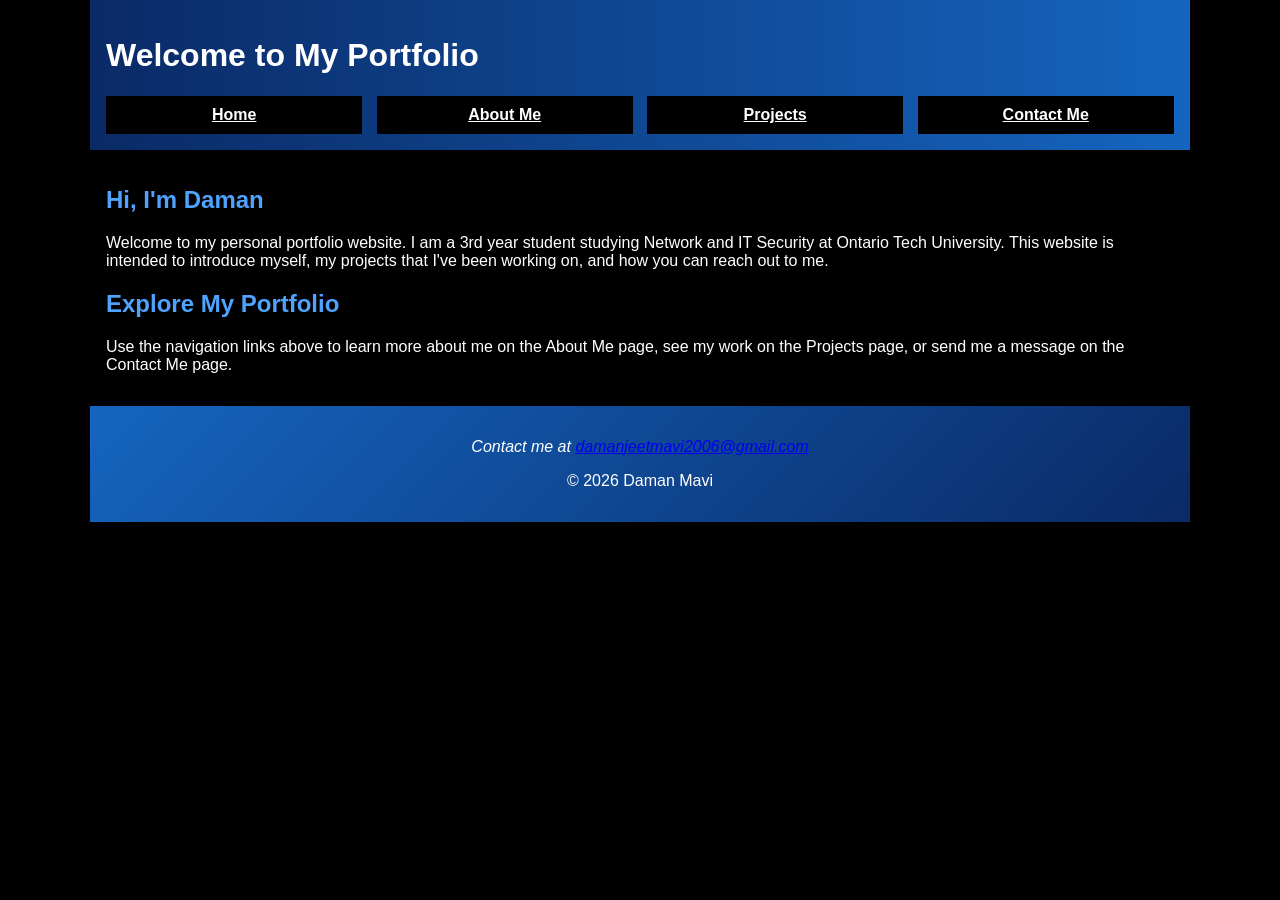
<file: index.html>
<!DOCTYPE html>
<html lang="en">

<head>
    <meta charset="UTF-8">
    <title>Daman - Home</title>

    <!-- Makes the page use the device's real screen width -->
    <meta name="viewport" content="width=device-width, initial-scale=1.0">

    <!-- Desktop styles: screens 961px and wider -->
    <link href="full.css" rel="stylesheet" type="text/css"
          media="only screen and (min-width:961px)">

    <!-- Tablet styles: screens 481px to 960px -->
    <link href="tablet.css" rel="stylesheet" type="text/css"
          media="only screen and (min-width:481px) and (max-width:960px)">

    <!-- Phone styles: screens 480px and narrower -->
    <link href="phone.css" rel="stylesheet" type="text/css"
          media="only screen and (max-width:480px)">

</head>

<body>

<!-- Wrapper centers the page and sets its fluid width -->
<div id="wrapper">

    <!-- Header: page title and navigation menu -->
    <header>
        <h1>Welcome to My Portfolio</h1>

        <nav>
            <h4>
                <a class="button" href="index.html">Home</a>
                <a class="button" href="about.html">About Me</a>
                <a class="button" href="projects.html">Projects</a>
                <a class="button" href="contact.html">Contact Me</a>
            </h4>
            <!-- Empty div that clears the floated buttons -->
            <div class="clear"></div>
        </nav>

    </header>

    <!-- Main content of the page -->
    <main>
    <article>

        <!-- Welcome section -->
        <section>
            <h2>Hi, I'm Daman</h2>

            <p>
                Welcome to my personal portfolio website. I am a 3rd year
                student studying Network and IT Security at Ontario Tech
                University. This website is intended to introduce myself, my
                projects that I've been working on, and how you can reach out
                to me.
            </p>
        </section>

        <!-- Short guide to the other pages -->
        <section>
            <h2>Explore My Portfolio</h2>

            <p>
                Use the navigation links above to learn more about me on the
                About Me page, see my work on the Projects page, or send me a
                message on the Contact Me page.
            </p>
        </section>

    </article>
    </main>

    <!-- Footer: contact email and copyright -->
    <footer>
        <address>
            <p>
                Contact me at
                <a href="mailto:damanjeetmavi2006@gmail.com">damanjeetmavi2006@gmail.com</a>
            </p>
        </address>

        <p>&copy; 2026 Daman Mavi</p>
    </footer>

</div>

</body>

</html>
</file>
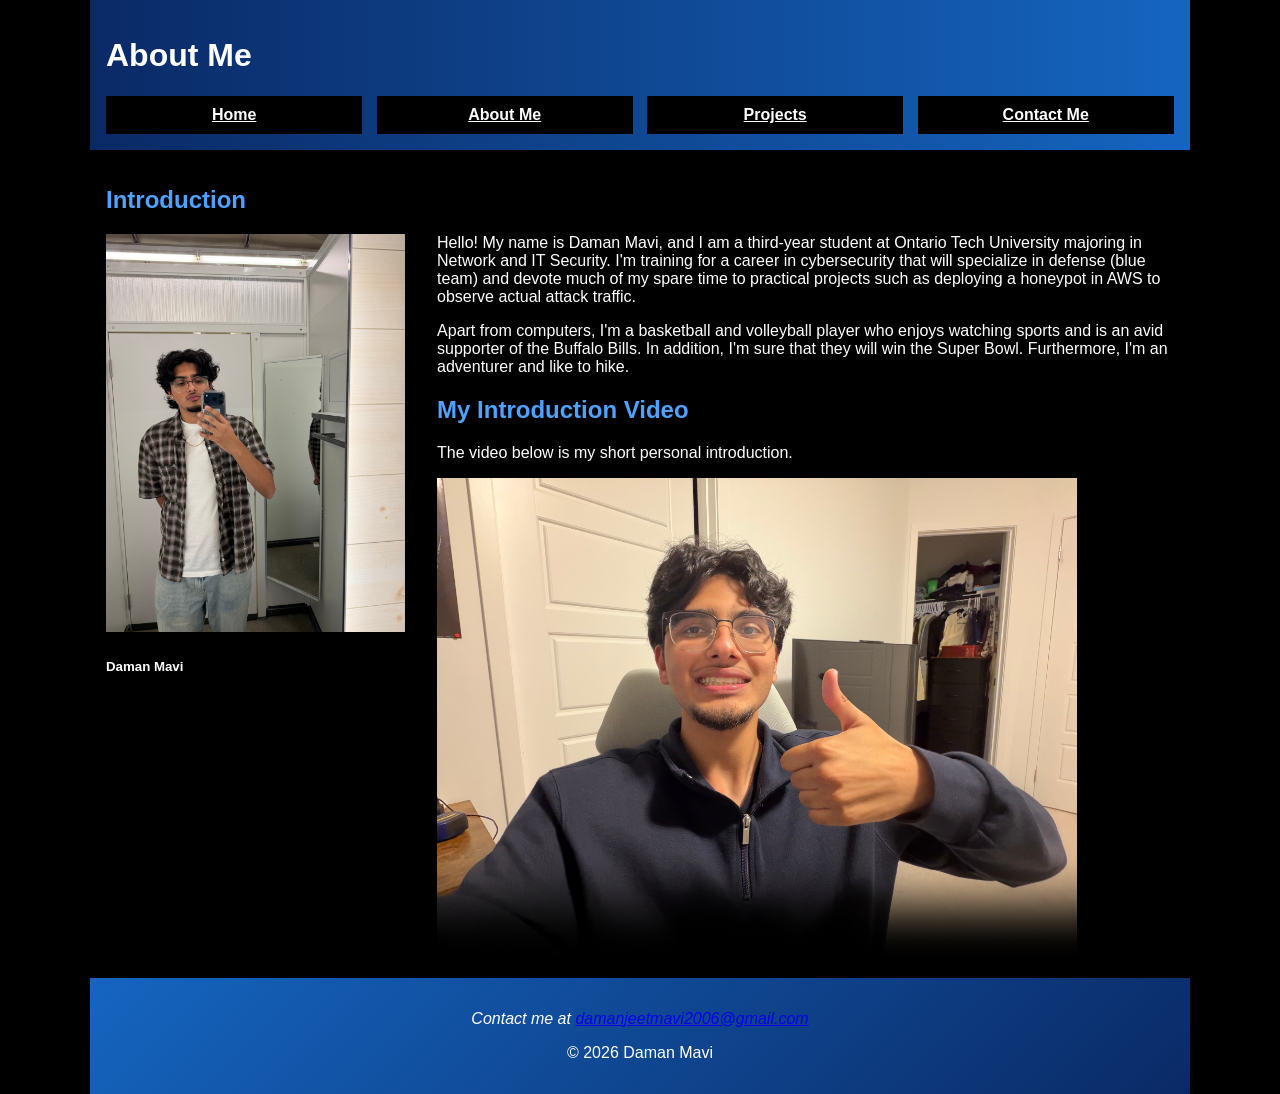
<file: about.html>
<!DOCTYPE html>
<html lang="en">

<head>
    <meta charset="UTF-8">
    <title>Daman - About Me</title>

    <!-- Makes the page use the device's real screen width -->
    <meta name="viewport" content="width=device-width, initial-scale=1.0">

    <!-- Desktop styles: screens 961px and wider -->
    <link href="full.css" rel="stylesheet" type="text/css"
          media="only screen and (min-width:961px)">

    <!-- Tablet styles: screens 481px to 960px -->
    <link href="tablet.css" rel="stylesheet" type="text/css"
          media="only screen and (min-width:481px) and (max-width:960px)">

    <!-- Phone styles: screens 480px and narrower -->
    <link href="phone.css" rel="stylesheet" type="text/css"
          media="only screen and (max-width:480px)">

</head>

<body>

<!-- Wrapper centers the page and sets its fluid width -->
<div id="wrapper">

    <!-- Header: page title and navigation menu -->
    <header>
        <h1>About Me</h1>

        <nav>
            <h4>
                <a class="button" href="index.html">Home</a>
                <a class="button" href="about.html">About Me</a>
                <a class="button" href="projects.html">Projects</a>
                <a class="button" href="contact.html">Contact Me</a>
            </h4>
            <!-- Empty div that clears the floated buttons -->
            <div class="clear"></div>
        </nav>

    </header>

    <!-- Main content of the page -->
    <main>
    <article>

        <!-- Photo and written introduction -->
        <section>
            <h2>Introduction</h2>

            <!-- Photo with caption (floats left so the text wraps beside it) -->
            <figure>
                <img src="media/photo.jpeg" alt="Photo of Daman Mavi">

                <figcaption>
                    <h5>Daman Mavi</h5>
                </figcaption>
            </figure>

            <p>
                Hello! My name is Daman Mavi, and I am a third-year student at
                Ontario Tech University majoring in Network and IT Security.
                I'm training for a career in cybersecurity that will specialize
                in defense (blue team) and devote much of my spare time to
                practical projects such as deploying a honeypot in AWS to
                observe actual attack traffic.
            </p>

            <p>
                Apart from computers, I'm a basketball and volleyball player who
                enjoys watching sports and is an avid supporter of the Buffalo
                Bills. In addition, I'm sure that they will win the Super Bowl.
                Furthermore, I'm an adventurer and like to hike.
            </p>
        </section>

        <!-- Introduction video -->
        <section>
            <h2>My Introduction Video</h2>

            <p>
                The video below is my short personal introduction.
            </p>

            <!-- controls = play/pause buttons, poster = image shown before playing -->
            <video controls poster="media/poster.jpeg" width="640">
                <source src="media/intro.mp4" type="video/mp4">
                Your browser doesn't support the video tag.
            </video>
        </section>

    </article>
    </main>

    <!-- Footer: contact email and copyright -->
    <footer>
        <address>
            <p>
                Contact me at
                <a href="mailto:damanjeetmavi2006@gmail.com">damanjeetmavi2006@gmail.com</a>
            </p>
        </address>

        <p>&copy; 2026 Daman Mavi</p>
    </footer>

</div>

</body>

</html>
</file>
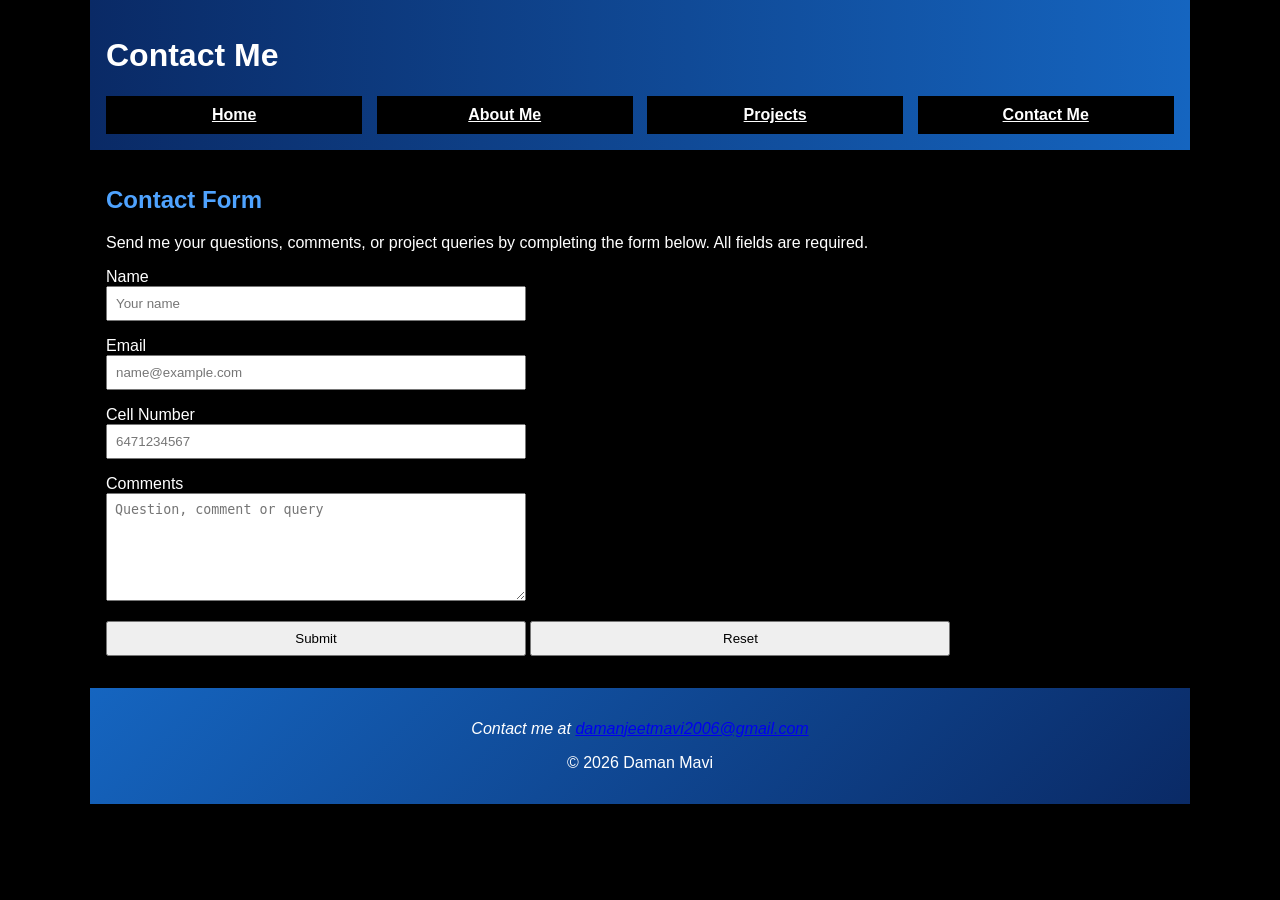
<file: contact.html>
<!DOCTYPE html>
<html lang="en">

<head>
    <meta charset="UTF-8">
    <title>Daman Mavi - Contact Me</title>

    <!-- Makes the page use the device's real screen width -->
    <meta name="viewport" content="width=device-width, initial-scale=1.0">

    <!-- Desktop styles: screens 961px and wider -->
    <link href="full.css" rel="stylesheet" type="text/css"
          media="only screen and (min-width:961px)">

    <!-- Tablet styles: screens 481px to 960px -->
    <link href="tablet.css" rel="stylesheet" type="text/css"
          media="only screen and (min-width:481px) and (max-width:960px)">

    <!-- Phone styles: screens 480px and narrower -->
    <link href="phone.css" rel="stylesheet" type="text/css"
          media="only screen and (max-width:480px)">

</head>

<body>

<!-- Wrapper centers the page and sets its fluid width -->
<div id="wrapper">

    <!-- Header: page title and navigation menu -->
    <header>
        <h1>Contact Me</h1>

        <nav>
            <h4>
                <a class="button" href="index.html">Home</a>
                <a class="button" href="about.html">About Me</a>
                <a class="button" href="projects.html">Projects</a>
                <a class="button" href="contact.html">Contact Me</a>
            </h4>
            <!-- Empty div that clears the floated buttons -->
            <div class="clear"></div>
        </nav>

    </header>

    <!-- Main content of the page -->
    <main>
    <article>

        <section>
            <h2>Contact Form</h2>

            <p>
                Send me your questions, comments, or project queries by
                completing the form below. All fields are required.
            </p>

            <!-- Form opens the visitor's email app addressed to me (no backend needed) -->
            <form action="mailto:damanjeetmavi2006@gmail.com"
                  method="post"
                  enctype="text/plain">

                <!-- Name: required, letters/spaces/periods/apostrophes only -->
                <p>
                    <label for="name">Name</label><br>
                    <input type="text" id="name" name="name"
                           placeholder="Your name"
                           pattern="[A-Za-z][A-Za-z .']+"
                           title="Enter your name using letters only."
                           required>
                </p>

                <!-- Email: type="email" checks for a valid email format -->
                <p>
                    <label for="email">Email</label><br>
                    <input type="email" id="email" name="email"
                           placeholder="name@example.com"
                           title="Enter a valid email, e.g. name@example.com"
                           required>
                </p>

                <!-- Phone: pattern allows exactly 10 digits -->
                <p>
                    <label for="phone">Cell Number</label><br>
                    <input type="tel" id="phone" name="phone"
                           placeholder="6471234567"
                           pattern="[0-9]{10}"
                           title="Enter a 10-digit phone number, digits only."
                           required>
                </p>

                <!-- Comments: multi-line box, at least 10 characters -->
                <p>
                    <label for="comments">Comments</label><br>
                    <textarea id="comments" name="comments"
                              cols="60" rows="6"
                              minlength="10"
                              placeholder="Question, comment or query"
                              required></textarea>
                </p>

                <!-- Submit sends the form, Reset clears it -->
                <p>
                    <input type="submit" value="Submit">
                    <input type="reset" value="Reset">
                </p>

            </form>
        </section>

    </article>
    </main>

    <!-- Footer: contact email and copyright -->
    <footer>
        <address>
            <p>
                Contact me at
                <a href="mailto:damanjeetmavi2006@gmail.com">damanjeetmavi2006@gmail.com</a>
            </p>
        </address>

        <p>&copy; 2026 Daman Mavi</p>
    </footer>

</div>

</body>

</html>
</file>
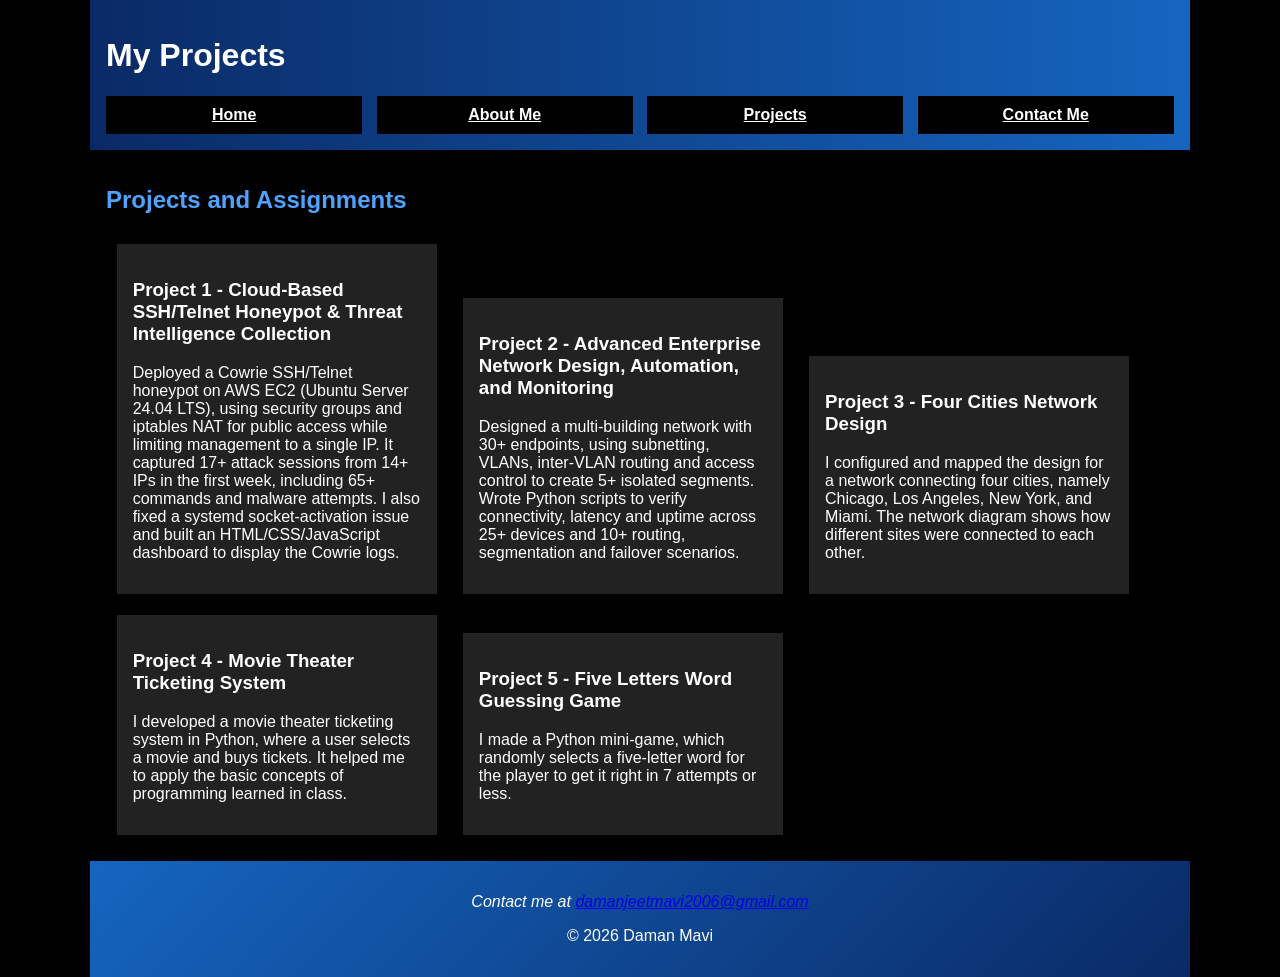
<file: projects.html>
<!DOCTYPE html>
<html lang="en">

<head>
    <meta charset="UTF-8">
    <title>Daman - Projects</title>

    <!-- Makes the page use the device's real screen width -->
    <meta name="viewport" content="width=device-width, initial-scale=1.0">

    <!-- Desktop styles: screens 961px and wider -->
    <link href="full.css" rel="stylesheet" type="text/css"
          media="only screen and (min-width:961px)">

    <!-- Tablet styles: screens 481px to 960px -->
    <link href="tablet.css" rel="stylesheet" type="text/css"
          media="only screen and (min-width:481px) and (max-width:960px)">

    <!-- Phone styles: screens 480px and narrower -->
    <link href="phone.css" rel="stylesheet" type="text/css"
          media="only screen and (max-width:480px)">

</head>

<body>

<!-- Wrapper centers the page and sets its fluid width -->
<div id="wrapper">

    <!-- Header: page title and navigation menu -->
    <header>
        <h1>My Projects</h1>

        <nav>
            <h4>
                <a class="button" href="index.html">Home</a>
                <a class="button" href="about.html">About Me</a>
                <a class="button" href="projects.html">Projects</a>
                <a class="button" href="contact.html">Contact Me</a>
            </h4>
            <!-- Empty div that clears the floated buttons -->
            <div class="clear"></div>
        </nav>

    </header>

    <!-- Main content of the page -->
    <main>
    <article>

        <h2>Projects and Assignments</h2>

        <!-- Each project is a box (class project-box) with a heading and a short description -->
        <section class="project-box">
    <h3>Project 1 - Cloud-Based SSH/Telnet Honeypot &amp; Threat Intelligence Collection</h3>
    <p>
        Deployed a Cowrie SSH/Telnet honeypot on AWS EC2 (Ubuntu Server 24.04 LTS),
        using security groups and iptables NAT for public access while limiting
        management to a single IP. It captured 17+ attack sessions from 14+ IPs
        in the first week, including 65+ commands and malware attempts. I also fixed
        a systemd socket-activation issue and built an HTML/CSS/JavaScript
        dashboard to display the Cowrie logs.
    </p>
</section>

        <section class="project-box">
    <h3>Project 2 - Advanced Enterprise Network Design, Automation, and Monitoring</h3>
    <p>
        Designed a multi-building network with 30+ endpoints, using subnetting,
        VLANs, inter-VLAN routing and access control to create 5+ isolated
        segments. Wrote Python scripts to verify connectivity, latency and uptime
        across 25+ devices and 10+ routing, segmentation and failover scenarios.
    </p>
</section>

        <section class="project-box">
            <h3>Project 3 - Four Cities Network Design</h3>
            <p>
                I configured and mapped the design for a network connecting
                four cities, namely Chicago, Los Angeles, New York, and Miami.
                The network diagram shows how different sites were connected to
                each other.
            </p>
        </section>

        <section class="project-box">
            <h3>Project 4 - Movie Theater Ticketing System</h3>
            <p>
                I developed a movie theater ticketing system in Python, where
                a user selects a movie and buys tickets. It helped me to apply
                the basic concepts of programming learned in class.
            </p>
        </section>

        <section class="project-box">
            <h3>Project 5 - Five Letters Word Guessing Game</h3>
            <p>
                I made a Python mini-game, which randomly selects a five-letter
                word for the player to get it right in 7 attempts or less.
            </p>
        </section>

    </article>
    </main>

    <!-- Footer: contact email and copyright -->
    <footer>
        <address>
            <p>
                Contact me at
                <a href="mailto:damanjeetmavi2006@gmail.com">damanjeetmavi2006@gmail.com</a>
            </p>
        </address>

        <p>&copy; 2026 Daman Mavi</p>
    </footer>

</div>

</body>

</html>
</file>
<file: full.css>
/* full.css - desktop layout, screens 961px and wider */

/* Padding and borders count inside an element's width, so % widths add up */
* {
    box-sizing: border-box;
}

/* Page defaults: no margin, white text on black */
body {
    margin: 0;
    font-family: Arial, sans-serif;
    color: white;
    background-color: black;
}

/* Fluid width: 90% of the screen, max 1100px, centered */
#wrapper {
    width: 90%;
    max-width: 1100px;
    margin: auto;
}

/* Header: navy background with a left-to-right gradient */
header {
    padding: 1em;
    background-color: #0A2A66;
    background-image: linear-gradient(to right, #0A2A66, #1565C0);
}

/* Nav buttons float side by side: 4 x 24% + 3 x 1.33% = 100% */
nav a.button {
    float: left;
    width: 24%;
    margin-right: 1.33%;
    padding: 10px;
    text-align: center;
    color: white;
    background-color: black;
}

/* No gap after the last button */
nav a.button:last-child {
    margin-right: 0;
}

article {
    padding: 1em;
}

/* Light blue headings */
article h2 {
    color: #4FA3FF;
}

/* Photo floats left so the text wraps beside it */
figure {
    float: left;
    width: 28%;
    max-width: 300px;
    margin: 0 3% 1em 0;
}

/* Image fills the figure and keeps its proportions */
figure img {
    width: 100%;
    height: auto;
}

/* Video shrinks with the page, never wider than 640px */
video {
    width: 100%;
    max-width: 640px;
}

/* Project boxes: 30% wide, so three fit on one row */
.project-box {
    display: inline-block;
    width: 30%;
    margin: 1%;
    padding: 1em;
    background-color: #222;
}

/* Form fields fill their space, up to 420px */
input, textarea {
    width: 100%;
    max-width: 420px;
    padding: 8px;
}

/* Footer: blue background with an angled (135deg) gradient */
footer {
    padding: 1em;
    text-align: center;
    background-color: #1565C0;
    background-image: linear-gradient(135deg, #1565C0, #0A2A66);
}

/* Stops the floated nav buttons from collapsing the header */
.clear {
    clear: both;
}
</file>
<file: tablet.css>
/* tablet.css - tablet layout, screens 481px to 960px */

/* Padding and borders count inside an element's width, so % widths add up */
* {
    box-sizing: border-box;
}

/* Page defaults: no margin, white text on black */
body {
    margin: 0;
    font-family: Arial, sans-serif;
    color: white;
    background-color: black;
}

/* Fluid width: 94% of the screen, centered */
#wrapper {
    width: 94%;
    margin: auto;
}

/* Header: navy background with a left-to-right gradient */
header {
    padding: 1em;
    background-color: #0A2A66;
    background-image: linear-gradient(to right, #0A2A66, #1565C0);
}

/* Nav buttons float side by side: 4 x 24% + 3 x 1.33% = 100% */
nav a.button {
    float: left;
    width: 24%;
    margin-right: 1.33%;
    padding: 10px;
    text-align: center;
    color: white;
    background-color: black;
}

/* No gap after the last button */
nav a.button:last-child {
    margin-right: 0;
}

article {
    padding: 1em;
}

/* Light blue headings */
article h2 {
    color: #4FA3FF;
}

/* Photo floats left so the text wraps beside it (bigger share than desktop) */
figure {
    float: left;
    width: 34%;
    max-width: 280px;
    margin: 0 3% 1em 0;
}

/* Image fills the figure and keeps its proportions */
figure img {
    width: 100%;
    height: auto;
}

/* Video shrinks with the page, never wider than 640px */
video {
    width: 100%;
    max-width: 640px;
}

/* Project boxes: 46% wide, so two fit on one row */
.project-box {
    display: inline-block;
    width: 46%;
    margin: 1%;
    padding: 1em;
    background-color: #222;
}

/* Form fields fill their space, up to 420px */
input, textarea {
    width: 100%;
    max-width: 420px;
    padding: 8px;
}

/* Footer: blue background with an angled (135deg) gradient */
footer {
    padding: 1em;
    text-align: center;
    background-color: #1565C0;
    background-image: linear-gradient(135deg, #1565C0, #0A2A66);
}

/* Stops the floated nav buttons from collapsing the header */
.clear {
    clear: both;
}
</file>
<file: phone.css>
/* phone.css - phone layout, screens 480px and narrower */

/* Padding and borders count inside an element's width, so % widths add up */
* {
    box-sizing: border-box;
}

/* Page defaults: bold text, roomy line spacing, white on black */
body {
    margin: 0;
    font-family: Arial, Helvetica, sans-serif;
    font-weight: bold;
    line-height: 1.5;
    color: #ffffff; /* white */
    background-color: #000000; /* black */
}

/* Full-width page with thin blue side borders */
#wrapper {
    width: 100%;
    margin: 0 auto;
    background-color: #000000; /* black */
    border-left: 1px solid #1565C0; /* blue */
    border-right: 1px solid #1565C0; /* blue */
}

/* Stops the floated nav buttons from collapsing the header */
.clear {
    clear: both;
}

/* Header: navy with a left-to-right gradient and a light blue line below */
header {
    background-color: #0A2A66; 
    background-image: linear-gradient(to right, #0A2A66, #1565C0); 
    color: #ffffff; 
    padding: 1em;
    border-bottom: 4px solid #4FA3FF; 
}

/* Smaller title and no extra margin on the nav wrapper */
header h1 { margin: 0 0 0.5em; font-size: 1.5em; }
nav h4 { margin: 0; font-size: 1em; }

/* Nav buttons: 49% wide, so two per row */
nav a.button {
    float: left;
    width: 49%;
    text-align: center;
    background-color: #000000; 
    color: #ffffff; 
    text-decoration: none;
    padding: 0.6em 0;
    border: 1px solid #4FA3FF; 
    border-radius: 4px;
    margin: 0 0 2%;
}

/* Gap between the two buttons in each row */
nav a.button:nth-child(odd) { margin-right: 2%; }

/* Buttons turn light blue on hover or keyboard focus */
nav a.button:hover, nav a.button:focus { background-color: #4FA3FF; color: #000000; }

/* Content area, with an underline under each heading */
article { padding: 1.5em 1em; }
article h2 { color: #4FA3FF; border-bottom: 2px solid #1565C0; padding-bottom: 0.2em; }

/* Each section starts below any floated element */
article section { clear: both; }

/* Links are light blue; focused items get a visible outline (accessibility) */
a { color: #4FA3FF; }
a:focus, input:focus, textarea:focus { outline: 3px solid #4FA3FF; outline-offset: 2px; }

/* Photo is not floated on phones: centered above the text */
figure { float: none; width: 60%; max-width: 240px; margin: 0 auto 1em; }
figure img { display: block; width: 100%; height: auto; border: 3px solid #1565C0; border-radius: 8px; }
figcaption h5 { margin: 0.5em 0 0; font-size: 1em; text-align: center; }

/* Video fills the screen width and keeps its proportions */
video { display: block; width: 100%; max-width: 640px; height: auto; background-color: #000000; }

/* Project boxes stack full width, with a blue stripe on the left */
.project-box {
    display: block;
    width: 100%;
    background-color: #111111; 
    border-left: 6px solid #1565C0; 
    border-radius: 4px;
    padding: 0.5em 1em;
    margin: 0.8em 0;
}

.project-box h3 { margin: 0.4em 0; color: #4FA3FF; }
label { font-weight: bold; }

/* Text fields: white boxes with a blue border */
input[type="text"], input[type="email"], input[type="tel"], textarea {
    width: 100%;
    max-width: 420px;
    padding: 0.5em;
    border: 2px solid #1565C0;
    border-radius: 4px;
    background-color: #ffffff;
    color: #000000;
    font: inherit;
}

/* Comments box can use the full width */
textarea { max-width: 100%; }

/* Submit and Reset buttons: Submit is blue */
input[type="submit"], input[type="reset"] {
    background-color: #1565C0;
    color: #ffffff;
    border: 0;
    border-radius: 4px;
    padding: 0.6em 1.4em;
    font-size: 1em;
    font-weight: bold;
    cursor: pointer;
}

/* Reset button is white so it looks different from Submit */
input[type="reset"] { background-color: #ffffff; color: #000000; }

/* Footer: blue with an angled (135deg) gradient and a light blue line above */
footer {
    background-color: #1565C0; /* blue */
    background-image: linear-gradient(135deg, #1565C0, #0A2A66); 
    color: #ffffff; 
    text-align: center;
    padding: 1em;
    border-top: 4px solid #4FA3FF; 
}

footer address { font-style: normal; }
footer p { margin: 0.3em 0; }
footer a { color: #ffffff; }
</file>
